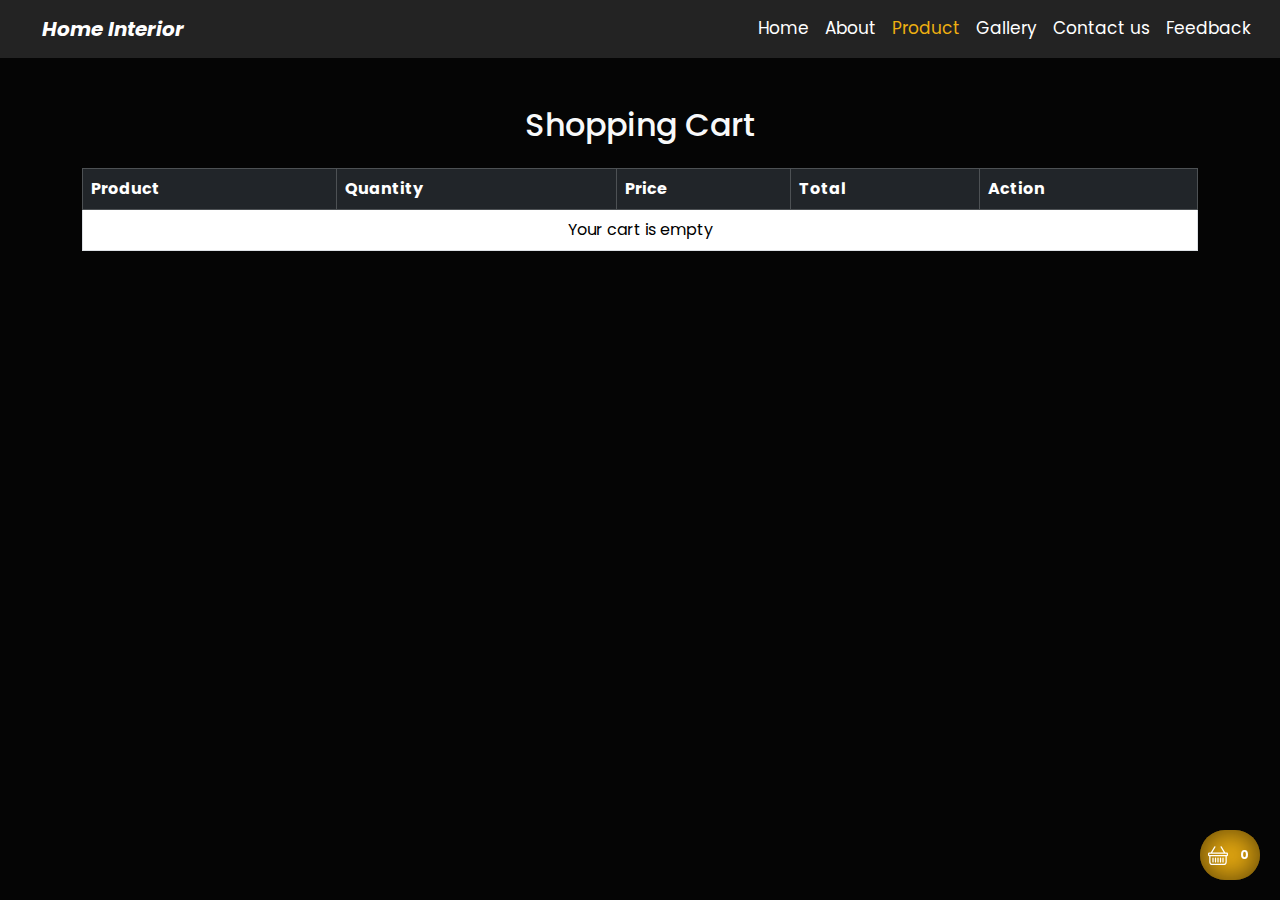
<file: cartpage.html>
<!DOCTYPE html>
<html lang="en">

<head>
  <meta charset="utf-8" />
  <meta name="viewport" content="width=device-width, initial-scale=1" />
  <title>Add to cart</title>
  <link href="https://cdn.jsdelivr.net/npm/bootstrap@5.3.3/dist/css/bootstrap.min.css" rel="stylesheet" />
  <link rel="stylesheet" href="asset/css/cartpage.css">
  <link rel="stylesheet" href="asset/css/navbar.css">
  <style>

  </style>
</head>

<body>
  <nav class="navbar navbar-expand-md">
    <div class="container-fluid">
      <b><i><a class="navbar-brand text-white" href="index.html">Home <span>Interior</span></a></i></b>
      <button class="navbar-toggler" type="button" data-bs-toggle="collapse" data-bs-target="#navbarSupportedContent"
        aria-controls="navbarSupportedContent" aria-expanded="false" aria-label="Toggle navigation">
        <span class="navbar-toggler-icon"></span>
      </button>
      <div class="collapse navbar-collapse" id="navbarSupportedContent">
        <ul class="navbar-nav">
          <li class="nav-item">
            <a class="nav-link" href="index.html">Home</a>
          </li>
          <li class="nav-item">
            <a class="nav-link" href="about.html">About</a>
          </li>
          <li class="nav-item">
            <a class="nav-link active" aria-current="page" href="product.html">Product</a>
          </li>
          <li class="nav-item"></li>
            <a class="nav-link" href="gallery.html">Gallery</a>
          </li>
          <li class="nav-item">
            <a class="nav-link" href="contact.html">Contact us</a>
          </li>
          <li class="nav-item">
            <a class="nav-link" href="feedback.html">Feedback</a>
          </li>
        </ul>
      </div>
    </div>
  </nav>


  <div class="cart-icon-container">
    <a href="cartpage.html">
      <svg xmlns="http://www.w3.org/2000/svg" width="20" height="20" fill="white" class="bi bi-basket mx-1"
        viewBox="0 0 16 16">
        <path
          d="M5.757 1.071a.5.5 0 0 1 .172.686L3.383 6h9.234L10.07 1.757a.5.5 0 1 1 .858-.514L13.783 6H15a1 1 0 0 1 1 1v1a1 1 0 0 1-1 1v4.5a2.5 2.5 0 0 1-2.5 2.5h-9A2.5 2.5 0 0 1 1 13.5V9a1 1 0 0 1-1-1V7a1 1 0 0 1 1-1h1.217L5.07 1.243a.5.5 0 0 1 .686-.172zM2 9v4.5A1.5 1.5 0 0 0 3.5 15h9a1.5 1.5 0 0 0 1.5-1.5V9zM1 7v1h14V7zm3 3a.5.5 0 0 1 .5.5v3a.5.5 0 0 1-1 0v-3A.5.5 0 0 1 4 10m2 0a.5.5 0 0 1 .5.5v3a.5.5 0 0 1-1 0v-3A.5.5 0 0 1 6 10m2 0a.5.5 0 0 1 .5.5v3a.5.5 0 0 1-1 0v-3A.5.5 0 0 1 8 10m2 0a.5.5 0 0 1 .5.5v3a.5.5 0 0 1-1 0v-3a.5.5 0 0 1 .5-.5m2 0a.5.5 0 0 1 .5.5v3a.5.5 0 0 1-1 0v-3a.5.5 0 0 1 .5-.5" />
      </svg>
      <span class="badge" id="cartQuantity">0</span>
    </a>
  </div>

  <div class="container my-5">
    <h2 class="text-center mb-4 text-light">Shopping Cart</h2>

    <div class="table-responsive">
      <table class="table table-bordered table-hover">
        <thead class="table-dark">
          <tr>
            <th>Product</th>
            <th>Quantity</th>
            <th>Price</th>
            <th>Total</th>
            <th>Action</th>
          </tr>
        </thead>
        <tbody id="tableBody"></tbody>
      </table>
    </div>

    <!-- Cart Summary -->
    <div class="d-flex justify-content-end">
      <div id="checkoutDiv">
        <h4 class="text-light">Total: Rs: <span id="cartTotal"></span></h4>
        <button class="btn btn-success" data-bs-toggle="modal" data-bs-target="#checkoutModal">
          Proceed to Checkout
        </button>
      </div>
    </div>
  </div>

  <!-- Check OutModal -->
  <div class="modal fade" id="checkoutModal" tabindex="-1" aria-labelledby="exampleModalLabel" aria-hidden="true">
    <div class="modal-dialog">
      <div class="modal-content">
        <div class="modal-header">
          <h1 class="modal-title fs-5" id="exampleModalLabel">Checkout</h1>
          <button type="button" class="btn-close" data-bs-dismiss="modal" aria-label="Close"></button>
        </div>
        <form>
          <div class="modal-body">
            <div class="mb-3">
              <label for="name" class="form-label">Name</label>
              <input type="name" class="form-control" id="name" placeholder="John Doe" required />
            </div>
            <div class="mb-3">
              <label for="email" class="form-label">Email</label>
              <input type="email" class="form-control" id="email" placeholder="johndoe@gmail.com" required />
            </div>
            <div class="mb-3">
              <label for="address" class="form-label">Address</label>
              <input type="text" class="form-control" id="address" placeholder="abc town 123 street" required />
            </div>
          </div>
          <div class="modal-footer">
            <button type="button" class="btn btn-danger" data-bs-dismiss="modal">
              Close
            </button>
            <button type="button" class="btn btn-success" onclick="checkout()">
              Checkout
            </button>
          </div>
        </form>
      </div>
    </div>
  </div>
</body>
<script src="https://cdn.jsdelivr.net/npm/bootstrap@5.3.3/dist/js/bootstrap.bundle.min.js"></script>
<script>
  // Function to render the cart data
  function renderCart() {
    let cart = JSON.parse(localStorage.getItem("cart")) || [];
    const cartTableBody = document.getElementById("tableBody");
    let cartTotal = 0;

    cartTableBody.innerHTML = ""; // Clear previous content

    if (cart.length === 0) {
      cartTableBody.innerHTML =
        '<tr><td colspan="5" class="text-center">Your cart is empty</td></tr>';
      document.getElementById('checkoutDiv').style.display = "none"
      return;
    }

    cart.forEach((item) => {
      const total = item.price.split(",").join("") * item.quantity; // Calculate total price per item
      const row = `
          <tr>
            <td>${item.name}</td>
            <td class="d-flex justify-content-center">
              <button class="btn btn-outline-primary" onclick="changeQuantity(${item.id
        }, -1)">-</button>
              <input type="number" class="form-control w-25" value="${item.quantity
        }" min="1">
              <button class="btn btn-outline-primary" onclick="changeQuantity(${item.id
        }, 1)">+</button>
            </td>
            <td>Rs: ${item.price}</td>
            <td>Rs: ${total.toLocaleString()}</td>
            <td>
              <button class="btn btn-danger btn-sm" onclick="removeFromCart(${item.id
        })">Remove</button>
            </td>
          </tr>`;
      cartTableBody.innerHTML += row;
      cartTotal += total;
    });
    document.getElementById("cartTotal").innerText =
      cartTotal.toLocaleString();
    updateHeader();
  }

  // Function to change quantity
  function changeQuantity(id, delta) {
    let cart = JSON.parse(localStorage.getItem("cart")) || [];
    const product = cart.find((item) => item.id === id);

    if (product) {
      product.quantity += delta;
      if (product.quantity < 1) {
        product.quantity = 1; // Prevent quantity from going below 1
      }
    }

    localStorage.setItem("cart", JSON.stringify(cart));
    renderCart();
  }

  // Function to remove product from cart
  function removeFromCart(id) {
    let cart = JSON.parse(localStorage.getItem("cart")) || [];
    cart = cart.filter((item) => item.id !== id); // Remove the product from cart
    localStorage.setItem("cart", JSON.stringify(cart));
    renderCart();
    updateHeader();
  }

  //Clear the cart and redirect to home page.
  function checkout() {
    alert('Your Order has been placed');
    localStorage.clear();
    window.location.href = "index.html"
  }

  //fetch the quantity and show in header
  function updateHeader() {
    cartQuantity = JSON.parse(localStorage.getItem("cart")) || [];
    document.getElementById("cartQuantity").innerHTML = cartQuantity.length;
  }

  // Call renderCart on page load
  window.onload = () => {
    renderCart();
  };
</script>

</html>
</file>
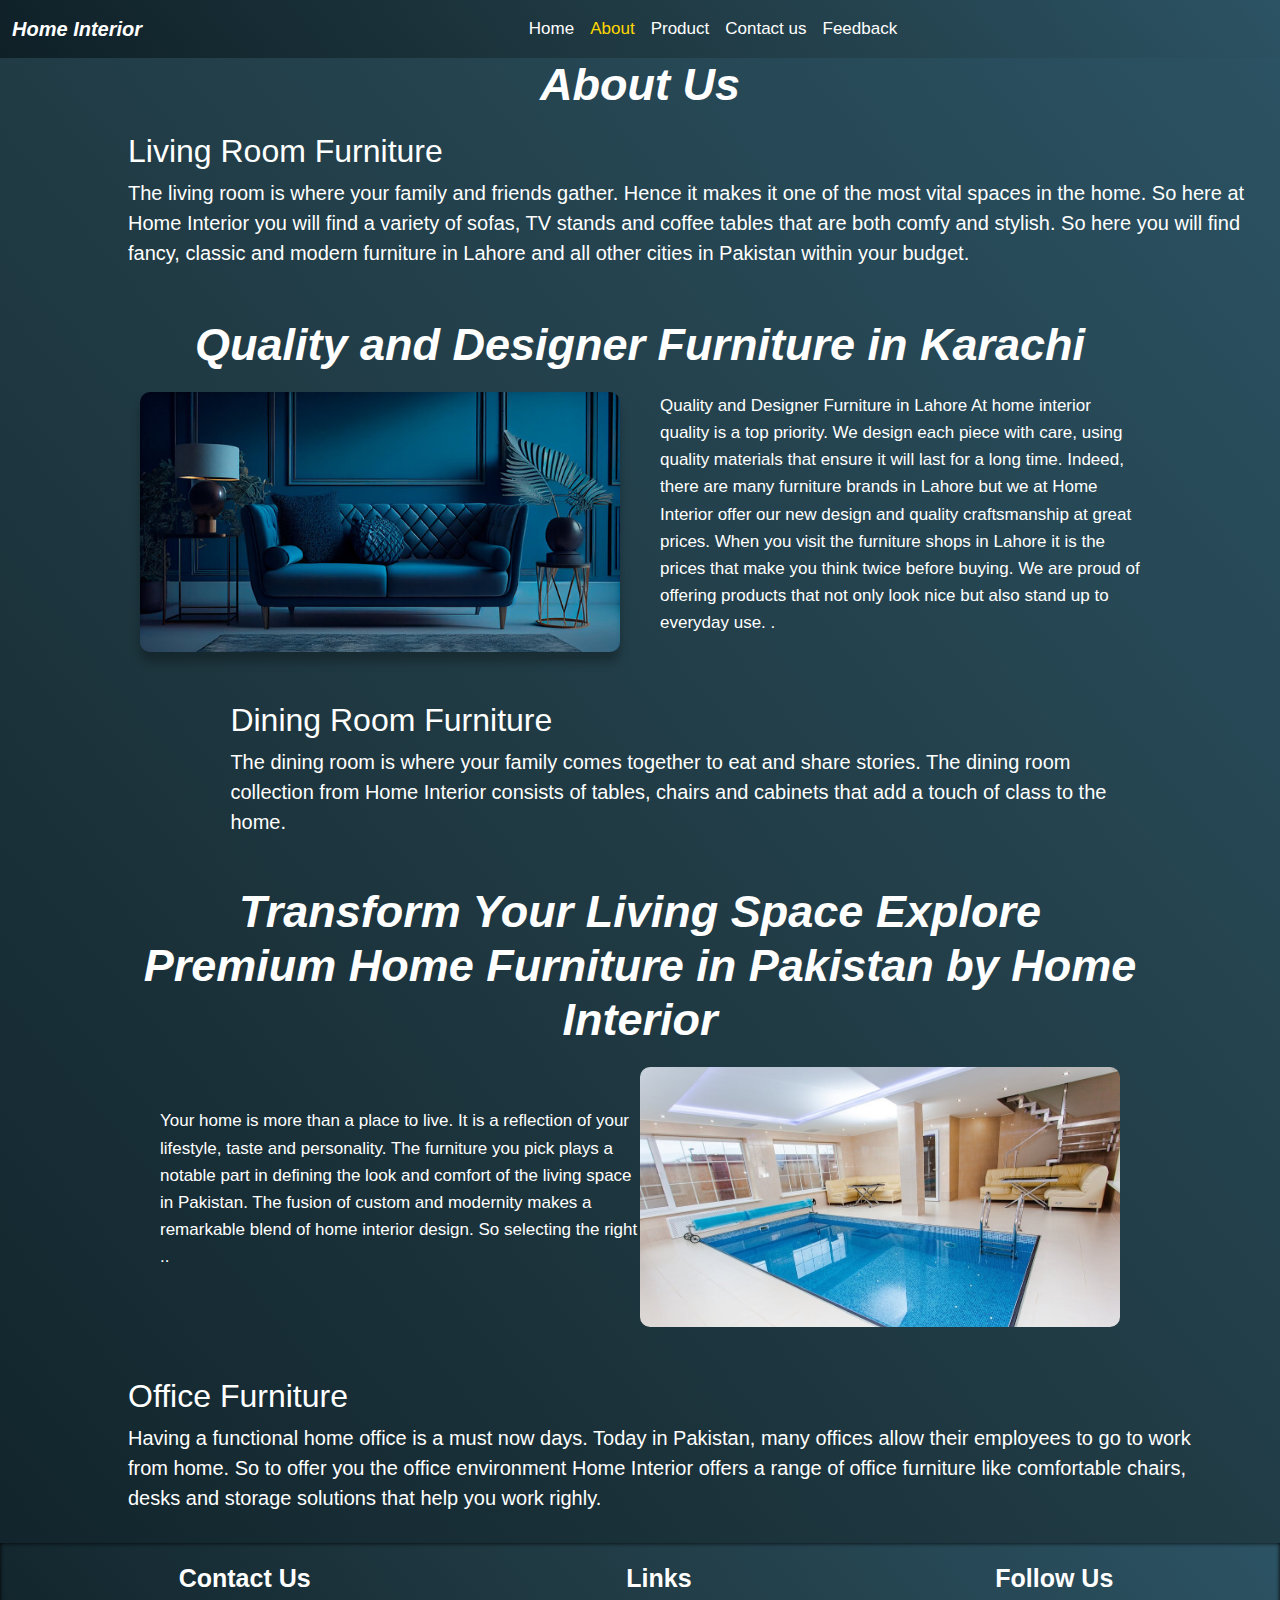
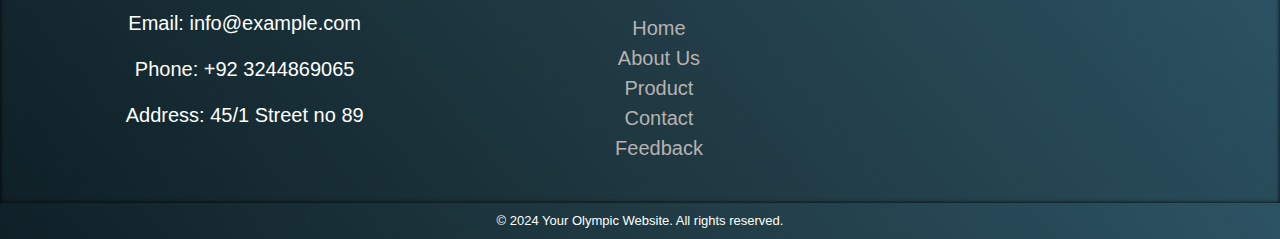
<file: creative/about.html>
<!DOCTYPE html>
<html lang="en">
<head>
    <meta charset="UTF-8">
    <meta name="viewport" content="width=S, initial-scale=1.0">
    <title>Home Interior</title>
    <link href="https://cdn.jsdelivr.net/npm/bootstrap@5.3.3/dist/css/bootstrap.min.css" rel="stylesheet" integrity="sha384-QWTKZyjpPEjISv5WaRU9OFeRpok6YctnYmDr5pNlyT2bRjXh0JMhjY6hW+ALEwIH" crossorigin="anonymous">
    <link rel="stylesheet" href="https://cdnjs.cloudflare.com/ajax/libs/font-awesome/6.6.0/css/all.min.css" integrity="sha512-Kc323vGBEqzTmouAECnVceyQqyqdsSiqLQISBL29aUW4U/M7pSPA/gEUZQqv1cwx4OnYxTxve5UMg5GT6L4JJg==" crossorigin="anonymous" referrerpolicy="no-referrer"/>
    <link href="https://cdn.jsdelivr.net/npm/bootstrap@5.3.3/dist/css/bootstrap.min.css" rel="stylesheet" integrity="sha384-QWTKZyjpPEjISv5WaRU9OFeRpok6YctnYmDr5pNlyT2bRjXh0JMhjY6hW+ALEwIH" crossorigin="anonymous">
     <link rel="stylesheet" href="asset/css/about.css">
  </head>
<body>
  <nav class="navbar navbar-expand-md">
    <div class="container-fluid">
        <b><i><a class="navbar-brand text-white" href="index.html">Home <span>Interior</span></a></i></b>
        <button class="navbar-toggler" type="button" data-bs-toggle="collapse"
            data-bs-target="#navbarSupportedContent" aria-controls="navbarSupportedContent" aria-expanded="false"
            aria-label="Toggle navigation">
            <span class="navbar-toggler-icon"></span>
        </button>
        <div class="collapse navbar-collapse" id="navbarSupportedContent">
            <ul class="navbar-nav">
                <li class="nav-item">
                    <a class="nav-link" aria-current="page" href="index.html">Home</a>
                </li>
                <li class="nav-item">
                    <a class="nav-link active" href="about.html">About</a>
                </li>
                <li class="nav-item">
                    <a class="nav-link" href="product.html">Product</a>
                </li>
                <li class="nav-item">
                    <a class="nav-link" href="contact.html">Contact us</a>
                </li>
                <li class="nav-item">
                    <a class="nav-link" href="feedback.html">Feedback</a>
                </li>
            </ul>
        </div>
    </div>
</nav>
<!-- navbar end -->
    <!-- about us start -->
    <i><h2 class="tittle"><b>About Us</b></h2></i>
    <div class="p1">
      <h2>Living Room Furniture</h2><P>The living room is where your family and friends gather. Hence it makes it one of the most vital spaces in the home.  So here at Home Interior you will find a variety of sofas, TV stands and coffee tables that are both comfy and stylish. So here you will find fancy, classic and modern furniture in Lahore and all other cities in Pakistan within your budget.</P>
    </div>
<div class="about">
<div class="container">
    <i><h1 class="tittle">Quality and Designer Furniture in Karachi</h1></i>
    <div class="about-container">
        <div class="image image-box"><img src="asset/img/index/8.jpg.jfif" alt=""></div>
        <div class="content"><p>Quality and Designer Furniture in Lahore
          At home interior quality is a top priority. We design each piece with care, using quality materials that ensure it will last for a long time. Indeed, there are many furniture brands in Lahore but we at Home Interior offer our new design and quality craftsmanship at great prices. When you visit the furniture shops in Lahore it is the prices that make you think twice before buying. We are proud of offering products that not only look nice but also stand up to everyday use.
          .</p>
       </div>
    </div>
</div>

<div class="p1 my-5">
  <h2>Dining Room Furniture</h2><P>The dining room is where your family comes together to eat and share stories. The dining room collection from Home Interior consists of tables, chairs and cabinets that add a touch of class to the home.</P>
</div>

<div class="container">
    <i><h1 class="tittle">Transform Your Living Space Explore Premium Home Furniture in Pakistan by Home Interior</h1></i>
    <div class="about-container">
        <div class="content"><p>Your home is more than a place to live. It is a reflection of your lifestyle, taste and personality. The furniture you pick plays a notable part in defining the look and comfort of the living space in Pakistan. The fusion of custom and modernity makes a remarkable blend of home interior design. So selecting the right
          
          ..</p>  
         </div>
        <div class="image"><img src="asset/img/index/6.jpg.jpg" alt=""></div>
      
    </div>
</div>
</div>
<div class="p1">
  <h2>Office Furniture</h2><P class="pe-5">Having a functional home office is a must now days. Today in Pakistan, many offices allow their employees to go to work from home. So to offer you the office environment Home Interior offers a range of office furniture like comfortable chairs, desks and storage solutions that help you work righly.</P>
</div>
<!-- about us end  -->
  <!-- footer start -->
  <footer class="container-fluid" id="footer">
    <div class="row">
      <div class="col1">
        <h4>Contact Us</h4>
        <p>Email: info@example.com</p>
        <p>Phone: +92 3244869065</p>
        <p>Address: 45/1 Street no 89</p>
      </div>
    </div>
    <div class="col2">
      <h4>Links</h4>
      <ul>
        <li><a href="index.html">Home</a></li>
        <li><a href="about.html">About Us</a></li>
        <li><a href="product.html">Product</a></li>
        <li><a href="contact.html">Contact</a></li>
        <li><a href="feedback.html">Feedback</a></li>
      </ul>
    </div>
    <div class="col3">
      <h4>Follow Us</h4>
      <ul>
        <div class="facebook-f">
          <li><a
              href="https://www.bing.com/ck/a?!&&p=5a9b1603f17ce767JmltdHM9MTcyNDExMjAwMCZpZ3VpZD0yYjJhYzNkNC01MTkwLTYxZTYtMjdhMi1kNzQ2NTA0YjYwY2QmaW5zaWQ9NTIwNg&ptn=3&ver=2&hsh=3&fclid=2b2ac3d4-5190-61e6-27a2-d746504b60cd&psq=facebook+olympic&u=a1aHR0cHM6Ly93d3cuZmFjZWJvb2suY29tL29seW1waWNzLw&ntb=1">
              <i class="fa-brands fa-facebook-f"></i></a></li>
        </div>
        <div class="twitter">
          <li><a
              href="https://propakistani.pk/2024/08/09/twitter-rewards-rare-gold-badge-to-pakistans-olympic-champion-arshad-nadeem/">
              <i class="fa-brands fa-twitter"></i></a></li>
        </div>
        <div class="youtube">
          <li><a href="https://www.youtube.com/watch?v=ysIMlSTEfY8&pp=ygUNb2x5bXBpY3MgMjAyNA%3D%3D">
              <i class="fa-brands fa-youtube"></i></a></li>
        </div>
        <div class="instagram">
          <li><a
              href="https://www.bing.com/ck/a?!&&p=d1ffbf91884fa9ccJmltdHM9MTcyNDExMjAwMCZpZ3VpZD0yYjJhYzNkNC01MTkwLTYxZTYtMjdhMi1kNzQ2NTA0YjYwY2QmaW5zaWQ9NTE5Nw&ptn=3&ver=2&hsh=3&fclid=2b2ac3d4-5190-61e6-27a2-d746504b60cd&psq=instagram+olympics&u=a1aHR0cHM6Ly93d3cuaW5zdGFncmFtLmNvbS9PbHltcGljcy8&ntb=1">
              <i class="fa-brands fa-instagram"></i></a></li>
        </div>
      </ul>
    </div>
  </footer>
  <div class="bottom-bar">
    <p>&copy; 2024 Your Olympic Website. All rights reserved.</p>
  </div>
  <!-- footer end -->
<script src="https://cdn.jsdelivr.net/npm/bootstrap@5.2.3/dist/js/bootstrap.bundle.min.js" integrity="sha384-kenU1KFdBIe4zVF0s0G1M5b4hcpxyD9F7jL+jjXkk+Q2h455rYXK/7HAuoJl+0I4" crossorigin="anonymous"></script>

</body>
</html>
</file>
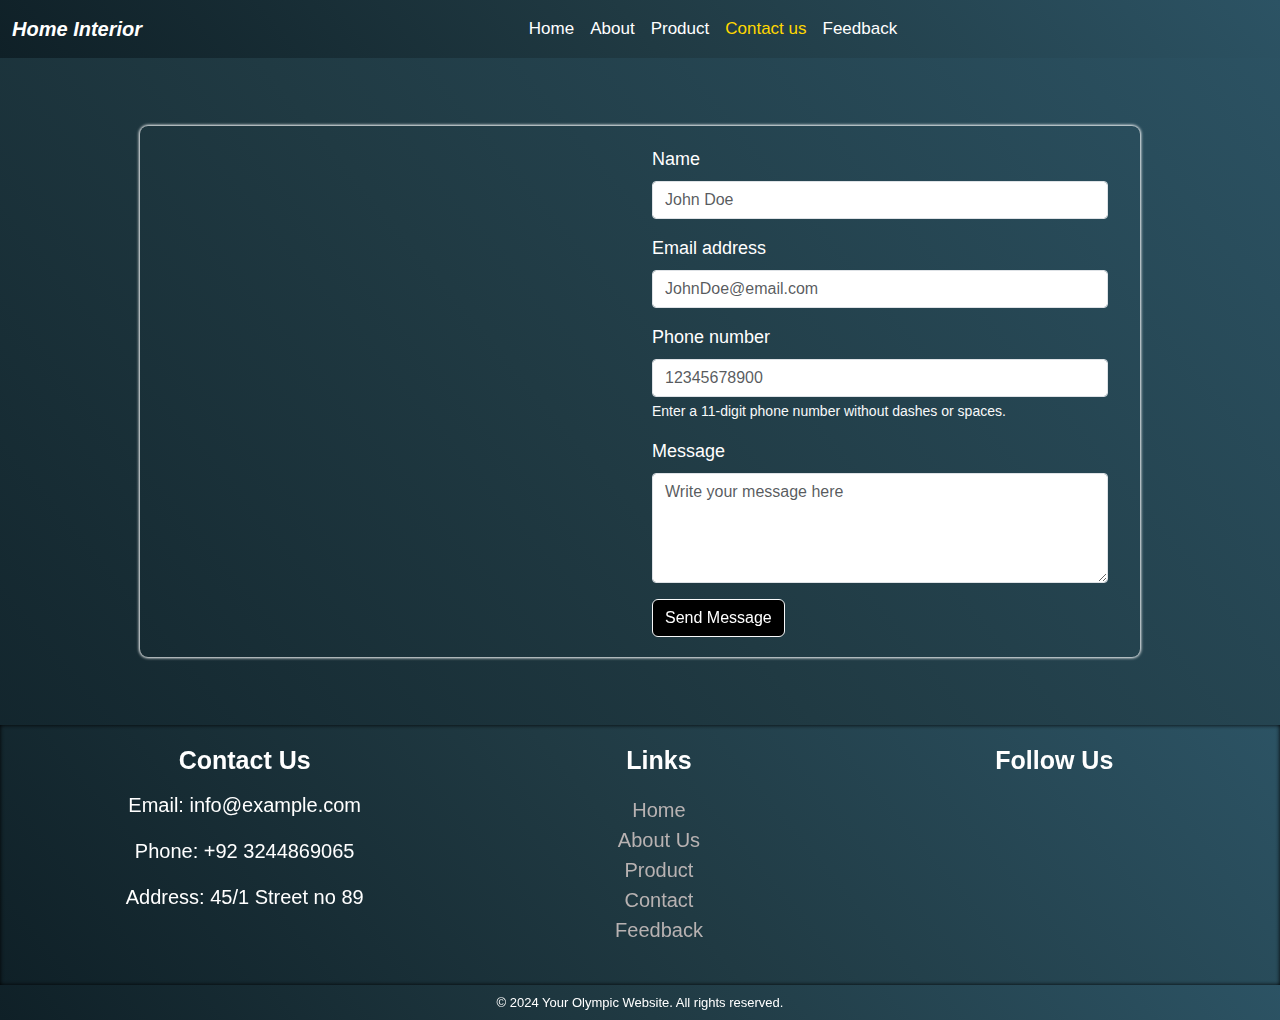
<file: creative/contact.html>
<!DOCTYPE html>
<html lang="en">

<head>
  <meta charset="UTF-8">
  <meta name="viewport" content="width=device-width, initial-scale=1.0">
  <title>Home Interior</title>
  <link href="https://cdn.jsdelivr.net/npm/bootstrap@5.3.3/dist/css/bootstrap.min.css" rel="stylesheet" integrity="sha384-QWTKZyjpPEjISv5WaRU9OFeRpok6YctnYmDr5pNlyT2bRjXh0JMhjY6hW+ALEwIH" crossorigin="anonymous">
  <link rel="stylesheet" href="https://cdnjs.cloudflare.com/ajax/libs/font-awesome/6.6.0/css/all.min.css"
    integrity="sha512-Kc323vGBEqzTmouAECnVceyQqyqdsSiqLQISBL29aUW4U/M7pSPA/gEUZQqv1cwx4OnYxTxve5UMg5GT6L4JJg=="
    crossorigin="anonymous" referrerpolicy="no-referrer" />
  <link rel="stylesheet" href="asset/css/contact.css">
  <link rel="shortcut icon" type="image/x-icon" href="medal_champion_award_winner_olympic_icon_207786.ico" />
</head>

<body>
  <nav class="navbar navbar-expand-md">
    <div class="container-fluid">
        <b><i><a class="navbar-brand text-white" href="index.html">Home <span>Interior</span></a></i></b>
        <button class="navbar-toggler" type="button" data-bs-toggle="collapse"
            data-bs-target="#navbarSupportedContent" aria-controls="navbarSupportedContent" aria-expanded="false"
            aria-label="Toggle navigation">
            <span class="navbar-toggler-icon"></span>
        </button>
        <div class="collapse navbar-collapse" id="navbarSupportedContent">
            <ul class="navbar-nav">
                <li class="nav-item">
                    <a class="nav-link " aria-current="page" href="index.html">Home</a>
                </li>
                <li class="nav-item">
                    <a class="nav-link" href="about.html">About</a>
                </li>
                <li class="nav-item">
                    <a class="nav-link" href="product.html">Product</a>
                </li>
                <li class="nav-item">
                    <a class="nav-link active" href="contact.html">Contact us</a>
                </li>
                <li class="nav-item">
                    <a class="nav-link" href="feedback.html">Feedback</a>
                </li>
            </ul>
        </div>
    </div>
</nav>
<!-- navbar end -->
 <!-- Contact Page Content -->
<section class="container my-5" id="contact">
  <div class="row">
    <!-- Map on the Left Side -->
    <div class="col-md-6 mb-4 mb-md-0">
      <div class="map-container">
        <iframe
          src="https://www.google.com/maps/embed?pb=!1m26!1m12!1m3!1d48729.11158858735!2d66.99523255694046!3d24.801859877488223!2m3!1f0!2f0!3f0!3m2!1i1024!2i768!4f13.1!4m11!3e6!4m3!3m2!1d24.880966299999997!2d67.0544955!4m5!1s0x3eb33ef3e7de5e87%3A0x778cc2e7ae954d5!2sKashmir%20Park%20V3J3%2BFCF%20Kashmir%20Rd%20Jamshed%20Quarters%20Muslimabad%2C%20Karachi%2C%20Karachi%20City%2C%20Sindh!3m2!1d24.881121999999998!2d67.0532939!5e0!3m2!1sen!2s!4v1722837926195!5m2!1sen!2s"
          width="100%" height="450" style="border:0;" allowfullscreen="" loading="lazy"
          referrerpolicy="no-referrer-when-downgrade"></iframe>
      </div>
    </div>

    <!-- Contact Form on the Right Side -->
    <div class="col-md-6">
      <form id="contact-form">
        <div class="mb-3">
          <label for="name" class="form-label">Name</label>
          <input type="text" class="form-control" id="name" name="name" placeholder="John Doe" required
              pattern="[A-Za-z\s]+" title="Please enter only alphabetic characters and spaces.">
        </div>
        <div class="mb-3">
          <label for="email" class="form-label">Email address</label>
          <input type="email" class="form-control" id="email" name="email" placeholder="JohnDoe@email.com" required>
        </div>
        <div class="mb-3">
          <label for="phone" class="form-label">Phone number</label>
          <input type="number" class="form-control" id="phone" name="phone" pattern="[0-9]{11}" placeholder="12345678900" required>
          <div class="form-text text-light">Enter a 11-digit phone number without dashes or spaces.</div>
        </div>
        <div class="mb-3">
          <label for="message" class="form-label">Message</label>
          <textarea class="form-control" id="message" name="message" placeholder="Write your message here" rows="4"
            required></textarea>
        </div>
        <button type="submit" class="btn btn-light">Send Message</button>
      </form>
    </div>
  </div>
</section>
 <!--contact section end-->
<!--contact form javascript start  -->
<script src="asset/js/contact.js">
</script>
<!--contact form javascript end  -->
  <!-- footer start -->
  <footer class="container-fluid" id="footer">
    <div class="row">
      <div class="col1">
        <h4>Contact Us</h4>
        <p>Email: info@example.com</p>
        <p>Phone: +92 3244869065</p>
        <p>Address: 45/1 Street no 89</p>
      </div>
    </div>
    <div class="col2">
      <h4>Links</h4>
      <ul>
        <li><a href="index.html">Home</a></li>
        <li><a href="about.html">About Us</a></li>
        <li><a href="product.html">Product</a></li>
        <li><a href="contact.html">Contact</a></li>
        <li><a href="feedback.html">Feedback</a></li>
      </ul>
    </div>
    <div class="col3">
      <h4>Follow Us</h4>
      <ul>
        <div class="facebook-f">
          <li><a
              href="https://www.bing.com/ck/a?!&&p=5a9b1603f17ce767JmltdHM9MTcyNDExMjAwMCZpZ3VpZD0yYjJhYzNkNC01MTkwLTYxZTYtMjdhMi1kNzQ2NTA0YjYwY2QmaW5zaWQ9NTIwNg&ptn=3&ver=2&hsh=3&fclid=2b2ac3d4-5190-61e6-27a2-d746504b60cd&psq=facebook+olympic&u=a1aHR0cHM6Ly93d3cuZmFjZWJvb2suY29tL29seW1waWNzLw&ntb=1">
              <i class="fa-brands fa-facebook-f"></i></a></li>
        </div>
        <div class="twitter">
          <li><a
              href="https://propakistani.pk/2024/08/09/twitter-rewards-rare-gold-badge-to-pakistans-olympic-champion-arshad-nadeem/">
              <i class="fa-brands fa-twitter"></i></a></li>
        </div>
        <div class="youtube">
          <li><a href="https://www.youtube.com/watch?v=ysIMlSTEfY8&pp=ygUNb2x5bXBpY3MgMjAyNA%3D%3D">
              <i class="fa-brands fa-youtube"></i></a></li>
        </div>
        <div class="instagram">
          <li><a
              href="https://www.bing.com/ck/a?!&&p=d1ffbf91884fa9ccJmltdHM9MTcyNDExMjAwMCZpZ3VpZD0yYjJhYzNkNC01MTkwLTYxZTYtMjdhMi1kNzQ2NTA0YjYwY2QmaW5zaWQ9NTE5Nw&ptn=3&ver=2&hsh=3&fclid=2b2ac3d4-5190-61e6-27a2-d746504b60cd&psq=instagram+olympics&u=a1aHR0cHM6Ly93d3cuaW5zdGFncmFtLmNvbS9PbHltcGljcy8&ntb=1">
              <i class="fa-brands fa-instagram"></i></a></li>
        </div>
      </ul>
    </div>
  </footer>
  <div class="bottom-bar">
    <p>&copy; 2024 Your Olympic Website. All rights reserved.</p>
  </div>
  <!-- footer end -->
  <script src="asset/js/bootstrap.bundle.min.js"></script>
  <script src="asset/js/contact.js">

  </script>
</body>

</html>
</file>
<file: asset/css/cartpage.css>
.cart-icon-container{
    width: 60px;
    height: 50px;
    border-radius: 50px;
    background-color: rgb(238, 175, 17);
    display: flex;
    justify-content: center;
    align-items: center;
    box-shadow: inset 0px 0px 30px rgba(0, 0, 0, 0.658);
    position: fixed;
    bottom: 20px;
    right: 20px;
    z-index: 2;
  }
  .cart-icon-container a {
    color: transparent;
    text-decoration: none;
    display: flex;
    justify-content: center;
    align-items: center;
  }
  /* Card icon css */
</file>
<file: asset/css/navbar.css>
/* navbar css */
@import url('https://fonts.googleapis.com/css2?family=Poppins:ital,wght@0,100;0,200;0,300;0,400;0,500;0,600;0,700;0,800;0,900;1,100;1,200;1,300;1,400;1,500;1,600;1,700;1,800;1,900&display=swap');

* {
  margin: 0;
  padding: 0;
  font-family: "Poppins", system-ui;
}

body {
  background-color: rgb(5, 5, 5);
}

.navbar {
  background-color: rgb(35, 35, 35);
  padding-left: 30px;
  padding-right: 10px;
}

.navbar-nav .nav-link.active {
  color: rgb(238, 175, 17);
}

.nav-link {
  color: white;
}

.nav-link:hover {
  color: gold;
}

.nav-link.active:hover {
  color: gold;
}

.navbar-nav {
  margin-left: auto;
}

.navbar {
  font-size: 17px;
}

.navbar-toggler-icon {
  background-size: 120%;
  color: white;
  background-image: url("data:image/svg+xml,%3csvg xmlns='http://www.w3.org/2000/svg' viewBox='0 0 30 30'%3e%3cpath stroke='rgba%28255, 255, 255, 1%29' stroke-linecap='round' stroke-miterlimit='10' stroke-width='1.5' d='M5 8h20M5 15h20M5 22h20'/%3e%3c/svg%3e");
}

.navbar-toggler {
  border: none;
}


#offcanvasNavbarLabel {
  font-weight: bold;
}

#offcanvasNavbar {
  background-color: rgb(5, 5, 5);
}

.dropdown-menu {
  background-color: black;
}

.dropdown-menu a {
  color: rgb(255, 255, 255);
}
/* navbar css */



/* footer start */
#footer {
  background-image: url(../img/about-img/purplefoot.jpg);
  background-position: center;
  background-size: cover;
  background-repeat: no-repeat;
  background-color: rgb(35, 35, 35);
  color: rgb(255, 255, 255);
  padding: 20px 0;
  display: flex;
  justify-content: space-around;
  margin-top: 30px;
  box-shadow: inset 0px 0px 4px rgb(0, 0, 0);
}

.col1 h4,
.col2 h4,
.col3 h4 {
  align-items: center;
  font-size: 25px;
  margin-bottom: 15px;
  font-weight: bold;
  text-align: center;
}

.col1 p,
.col2 a,
.col3 a {
  color: rgb(255, 255, 255);
  font-size: 20px;
  text-decoration: none;
  text-align: center;
  transition: 0.4s ease;
}

.col2 a {
  color: rgb(184, 178, 178);
}

.col2 a:hover {
  color: rgb(255, 255, 255);
}

.col2 ul,
.col3 ul {
  list-style: none;
  padding: 0;
  margin: 20px 0;
}

.col2 li,
.col3 li {
  text-align: center;
}

.col3 ul {
  width: 200px;
  display: flex;
  justify-content: space-between;
}

.col3 i {
  font-size: 26px;
  transition: color 0.4s;
}

.facebook-f i,
.twitter i,
.youtube i,
.instagram i {
  color: #ffffff;
}

.facebook-f:hover i {
  color: blue
}

.twitter:hover i {
  color: rgb(0, 225, 255)
}

.youtube:hover i {
  color: red;
}

.instagram:hover i {
  color: rgb(245, 0, 192);
}

.bottom-bar {
  color: rgb(255, 255, 255);
  background: linear-gradient(135deg, #946c00, #a77a00, #8a6301);
  text-align: center;
}

.bottom-bar p {
  color: rgb(255, 255, 255);
  font-size: 13px;
  margin: 0;
  text-align: center;
  padding: 8px;
}

@media (max-width: 768px) {
  #footer.container-fluid {
    flex-direction: column;
    align-items: center;
  }

  .col1 {
    text-align: center;
  }

  .col3 ul {
    align-items: center;
  }
}
/* footer end */
</file>
<file: creative/asset/css/about.css>
/* navbar css */
* {
  margin: 0;
  padding: 0;
  font-family: Arial, Helvetica, sans-serif;
}
body{
  background-image: linear-gradient(50deg, #0F2027, #203A43, #2C5364);
}
.navbar {
  background-image: linear-gradient(50deg, #0F2027, #203A43, #2C5364);
  background-color: #203A43;
}

.navbar-nav .nav-link.active {
  color: gold;
}
.nav-link{
  color: white;
}
.nav-link:hover{
  color: gold;
}
.nav-link.active:hover{
  color: gold;
}
.navbar-nav {
  margin-left: auto;
  margin-right: auto;
}

.navbar {
  font-size: 17px;
}

.navbar-toggler-icon {
  background-size: 120%;
}

.navbar-toggler {
  border: none;
}

#offcanvasNavbarLabel {
  font-weight: bold;
}

#offcanvasNavbar {
  background-color: rgb(255, 255, 255);
}

.dropdown-menu {
  background-image: linear-gradient(50deg, #0F2027, #203A43, #2C5364);
}

.dropdown-menu a {
  color: rgb(255, 255, 255);
}
/* navbar css */

/* about us css start */
.about {
  width: 80%;
  margin: 50px auto;
  /* padding: 20px; */

}

.tittle {
  text-align: center;
  font-size: 45px;
  font-weight: bold;
  margin-bottom: 20px;
color: white;
}

.about-container {
  display: flex;
  flex-wrap: wrap;
  align-items: center;
}

.image {
  flex: 1;
  margin-right: 20px;
  overflow: hidden;
  border-radius: 10px;
  height: 260px;
}

.image-box {
  box-shadow: 0 10px 10px rgba(0, 0, 0, 0.258);
}


.image img {
  width: 100%;
  transition: transform 0.3s ease;
}

.image:hover img {
  transform: scale(1.1);

}


.content {
  flex: 1;
  margin-left: 20px;

}

.content p {
  font-size: 17px;
  line-height: 1.6;
  color: rgb(255, 255, 255);

}

@media screen and (max-width:768px) {
  .about-container {
    flex-direction: column;
  }

  .image,
  .content {
    margin: 0;
    margin-bottom: 20px;
  }

  .tittle {
    font-size: 38px;
    margin-bottom: 50px;

  }

}

.p1 {
  margin-left: 10%;
  font-size: 20px;
color: white;
}

.p1 p {
  font-size: 20px;
}


/* 
about us css end */
/* footer start */
#footer {
  background-image: url(../img/about-img/purplefoot.jpg);
  background-position: center;
  background-size: cover;
  background-repeat: no-repeat;
  background-image: linear-gradient(50deg, #0F2027, #203A43, #2C5364);
  color: rgb(255, 255, 255);
  padding: 20px 0;
  display: flex;
  justify-content: space-around;
  margin-top: 30px;
  box-shadow: inset 0px 0px 4px rgb(0, 0, 0);
}

.col1 h4,
.col2 h4,
.col3 h4 {
  align-items: center;
  font-size: 25px;
  margin-bottom: 15px;
  font-weight: bold;
  text-align: center;
}

.col1 p,
.col2 a,
.col3 a {
  color: rgb(255, 255, 255);
  font-size: 20px;
  text-decoration: none;
  text-align: center;
  transition: 0.4s ease;
}

.col2 a {
  color: rgb(184, 178, 178);
}

.col2 a:hover {
  color: rgb(255, 255, 255);
}

.col2 ul,
.col3 ul {
  list-style: none;
  padding: 0;
  margin: 20px 0;
}

.col2 li,
.col3 li {
  text-align: center;
}

.col3 ul {
  width: 200px;
  display: flex;
  justify-content: space-between;
}

.col3 i {
  font-size: 26px;
  transition: color 0.4s;
}

.facebook-f i,
.twitter i,
.youtube i,
.instagram i {
  color: #ffffff;
}

.facebook-f:hover i {
  color: blue
}

.twitter:hover i {
  color: rgb(0, 225, 255)
}

.youtube:hover i {
  color: red;
}

.instagram:hover i {
  color: rgb(245, 0, 192);
}

.bottom-bar {
  color: rgb(255, 255, 255);
  background-image: linear-gradient(50deg, #0F2027, #203A43, #2C5364);
  text-align: center;
}

.bottom-bar p {
  color: rgb(255, 255, 255);
  font-size: 13px;
  margin: 0;
  text-align: center;
  padding: 8px;
}

@media (max-width: 768px) {
  #footer.container-fluid {
    flex-direction: column;
    align-items: center;
  }

  .col1 {
    text-align: center;
  }

  .col3 ul {
    align-items: center;
  }
}

/* footer end */
</file>
<file: creative/asset/css/contact.css>
* {
  margin: 0;
  padding: 0;
  font-family: Arial, Helvetica, sans-serif;
}
body{
  background-image: linear-gradient(50deg, #0F2027, #203A43, #2C5364);
}
.navbar {
  background-image: linear-gradient(50deg, #0F2027, #203A43, #2C5364);
  background-color: #203A43;
}

.navbar-nav .nav-link.active,
.navbar-nav .nav-link.show {
  color: gold;
}
.nav-link{
  color: white;
}
.nav-link:hover{
  color: gold;
}
.nav-link.active:hover{
  color: gold;
}
.navbar-nav {
  margin-left: auto;
  margin-right: auto;
}

.navbar {
  font-size: 17px;
}

.navbar-toggler-icon {
  background-size: 120%;
}

.navbar-toggler {
  border: none;
}

#offcanvasNavbarLabel {
  font-weight: bold;
}

#offcanvasNavbar {
  background-color: rgb(5, 5, 5);
}

.dropdown-menu {
  background-image: linear-gradient(50deg, #0F2027, #203A43, #2C5364);
}

.dropdown-menu a {
  color: rgb(255, 255, 255);
}

/* navbar css */

/* Contact Form Styles */
#contact {
  max-width: 1400px;
  padding: 20px;
  /* Padding for content spacing */
  color: #fff;
  /* Text color for better contrast */
}

#contact .row {
 
  /* Semi-transparent background for content */
  padding: 20px;
  /* Padding around the content */
  border-radius: 8px;
  /* Rounded corners */
  width: 100%;
  max-width: 1000px;
  /* Limit the maximum width */
  margin: 0 auto;
  /* Center align */
  box-shadow: 0px 0px 3px 1px white;
}

.form-control {
  border-radius: 0.25rem;
}

.mb-3 {
  font-size: 18px;
}

.form-text {
  font-size: 0.875rem;
  color: #f4f8fc;
}

.row button {
  color: rgb(255, 255, 255);
  background-color: black;
}

.row button:hover {
  background-color: #ffffff;
  color: #000000;
}

/*contact css end*/
/* footer start */
#footer {
  background-image: url(../img/about-img/purplefoot.jpg);
  background-position: center;
  background-size: cover;
  background-repeat: no-repeat;
  background-image: linear-gradient(50deg, #0F2027, #203A43, #2C5364);
  color: rgb(255, 255, 255);
  padding: 20px 0;
  display: flex;
  justify-content: space-around;
  margin-top: 30px;
  box-shadow: inset 0px 0px 4px rgb(0, 0, 0);
}

.col1 h4,
.col2 h4,
.col3 h4 {
  align-items: center;
  font-size: 25px;
  margin-bottom: 15px;
  font-weight: bold;
  text-align: center;
}

.col1 p,
.col2 a,
.col3 a {
  color: rgb(255, 255, 255);
  font-size: 20px;
  text-decoration: none;
  text-align: center;
  transition: 0.4s ease;
}

.col2 a {
  color: rgb(184, 178, 178);
}

.col2 a:hover {
  color: rgb(255, 255, 255);
}

.col2 ul,
.col3 ul {
  list-style: none;
  padding: 0;
  margin: 20px 0;
}

.col2 li,
.col3 li {
  text-align: center;
}

.col3 ul {
  width: 200px;
  display: flex;
  justify-content: space-between;
}

.col3 i {
  font-size: 26px;
  transition: color 0.4s;
}

.facebook-f i,
.twitter i,
.youtube i,
.instagram i {
  color: #ffffff;
}

.facebook-f:hover i {
  color: blue
}

.twitter:hover i {
  color: rgb(0, 225, 255)
}

.youtube:hover i {
  color: red;
}

.instagram:hover i {
  color: rgb(245, 0, 192);
}

.bottom-bar {
  color: rgb(255, 255, 255);
  background-image: linear-gradient(50deg, #0F2027, #203A43, #2C5364);
  text-align: center;
}

.bottom-bar p {
  color: rgb(255, 255, 255);
  font-size: 13px;
  margin: 0;
  text-align: center;
  padding: 8px;
}

@media (max-width: 768px) {
  #footer.container-fluid {
    flex-direction: column;
    align-items: center;
  }

  .col1 {
    text-align: center;
  }

  .col3 ul {
    align-items: center;
  }
}

/* footer end */
</file>
